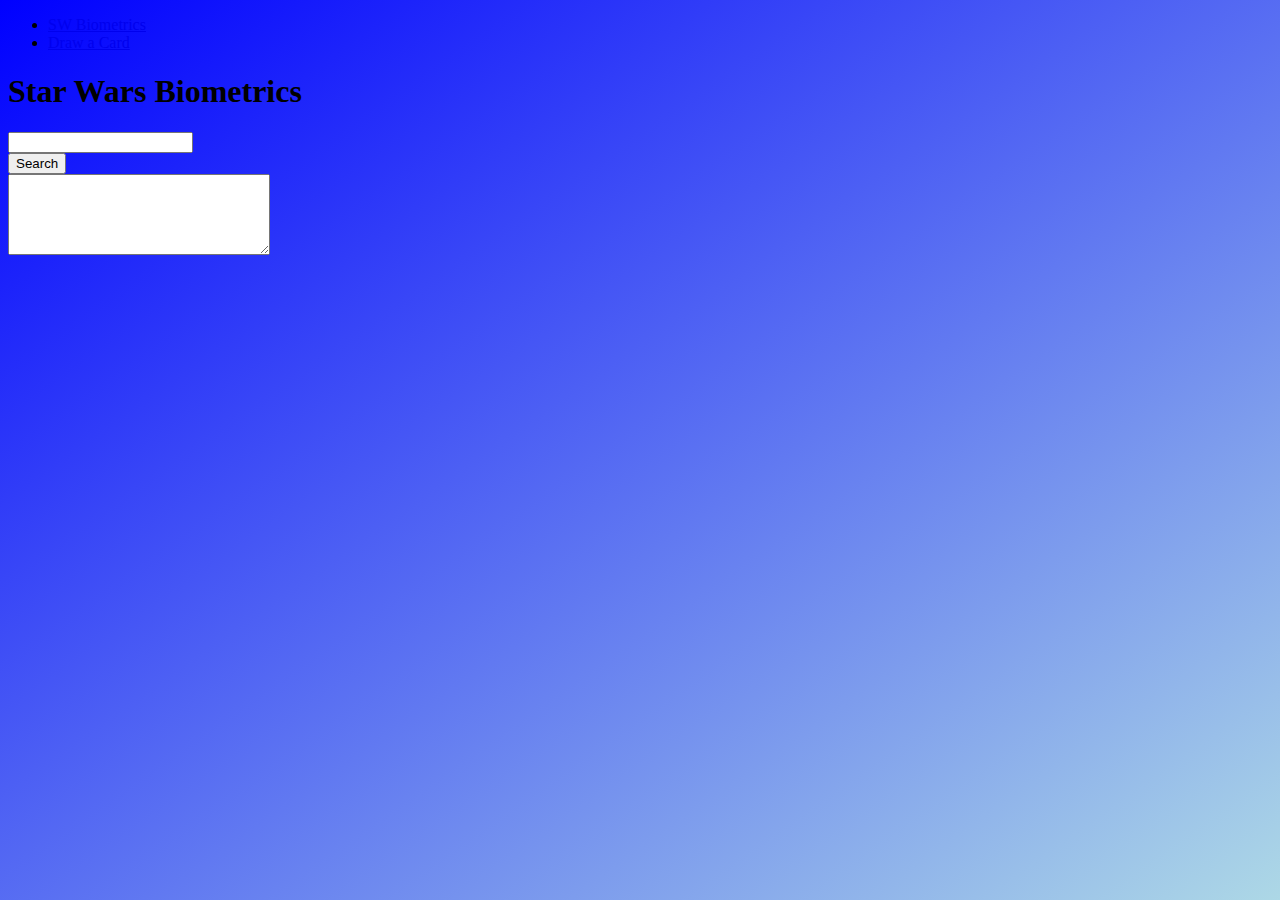
<file: index.html>
<!DOCTYPE html>
<html lang="en">
<head>
    <meta charset="UTF-8">
    <meta name="viewport" content="width=device-width, initial-scale=1.0">
    <link href="https://cdn.jsdelivr.net/npm/bootstrap@5.0.2/dist/css/bootstrap.min.css" rel="stylesheet" integrity="sha384-EVSTQN3/azprG1Anm3QDgpJLIm9Nao0Yz1ztcQTwFspd3yD65VohhpuuCOmLASjC" crossorigin="anonymous">
    <link rel="stylesheet" href="styles.css">
    <title>Star Wars Biometrics</title>
</head>
<body>
    <nav class="navbar navbar-expand-lg bg-light">
        <ul class="navbar-nav">
            <li class="nav-item">
                <a class="nav-link active" href="index.html">SW Biometrics</a>
            </li>
            <li class="nav-item">
                <a class="nav-link" href="./DrawACard/index.html">Draw a Card</a>
            </li>
        </ul>
    </nav>

    <div class="container rounded-3 bg-light mt-5 p-5">
        <h1 class="mb-3">Star Wars Biometrics</h1>

        <div class="row mt-3">
            <div class="col-md-6 mb-3">
                <input type="text" class="form-control" id="inputField">
            </div>
            <div class="col-md-6">
                <button id="searchButton" class="btn btn-primary">Search</button>
            </div>
        </div>
        <div class="row">
            <textarea class="form-control" id="outputField" cols="30" rows="5" readonly></textarea>
        </div>
    </div>

    <script src="script.js"></script>
</body>
</html>
</file>
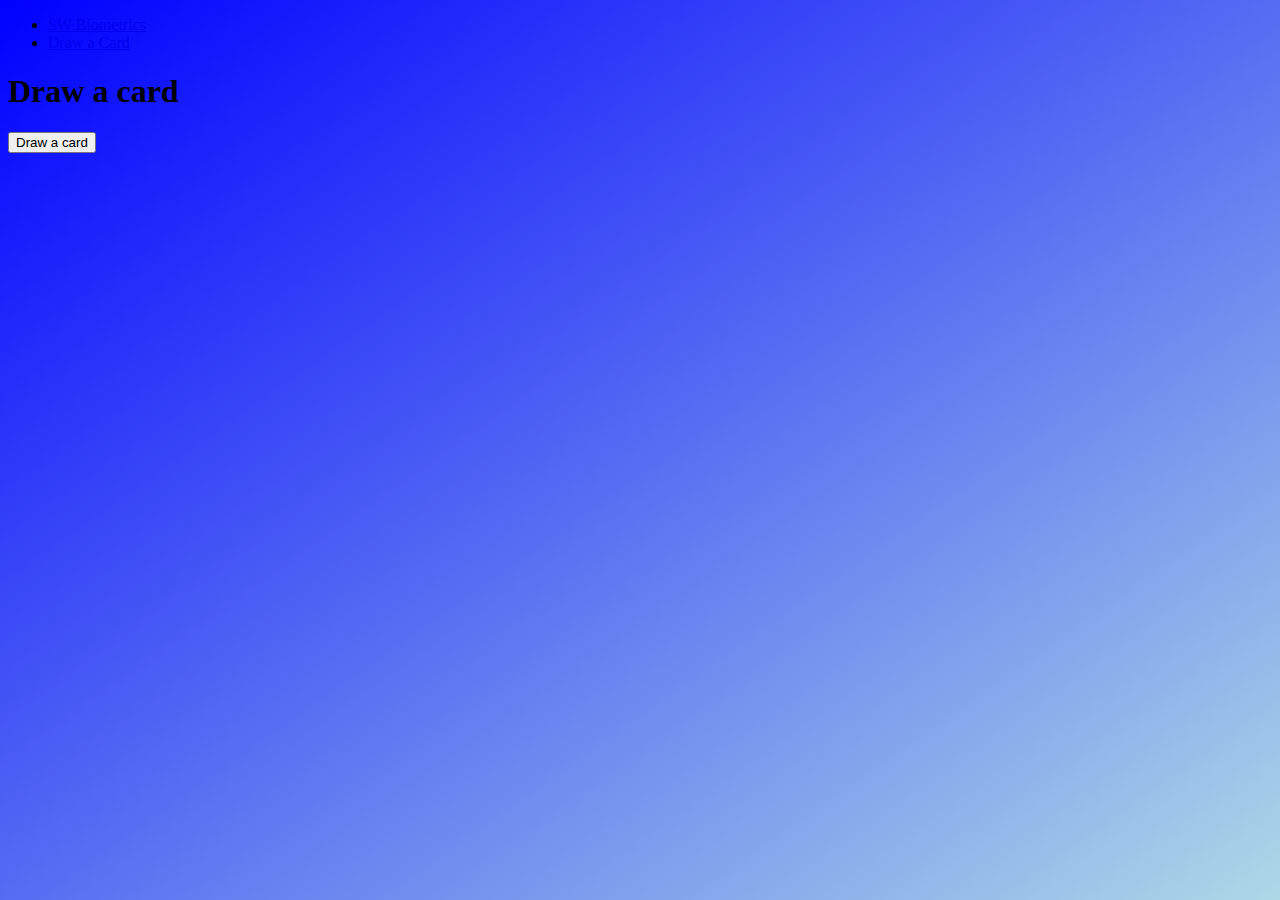
<file: DrawACard/index.html>
<!DOCTYPE html>
<html lang="en">
<head>
    <meta charset="UTF-8">
    <meta name="viewport" content="width=device-width, initial-scale=1.0">
    <link href="https://cdn.jsdelivr.net/npm/bootstrap@5.0.2/dist/css/bootstrap.min.css" rel="stylesheet" integrity="sha384-EVSTQN3/azprG1Anm3QDgpJLIm9Nao0Yz1ztcQTwFspd3yD65VohhpuuCOmLASjC" crossorigin="anonymous">
    <link rel="stylesheet" href="../styles.css">
    <title>Draw a Card</title>
</head>
<body>
    <nav class="navbar navbar-expand-lg bg-light">
        <ul class="navbar-nav">
            <li class="nav-item">
                <a class="nav-link" href="../index.html">SW Biometrics</a>
            </li>
            <li class="nav-item">
                <a class="nav-link active" href="index.html">Draw a Card</a>
            </li>
        </ul>
    </nav>
    
    <div class="container rounded-3 bg-light mt-5 p-5 text-center">
        <h1 class="mb-3">Draw a card</h1>

        <button class="btn btn-primary mb-3" id="cardButton">Draw a card</button>
        
        
        <div id="cardContainer">
            <div class="card">
                <!-- <img src="https://deckofcardsapi.com/static/img/7D.png"> -->
            </div>
        </div>
    </div>

    <script type="module" src="script.js"></script>
</body>
</html>
</file>
<file: styles.css>
body {
    background-image: linear-gradient(to bottom right, blue, lightblue);
    background-attachment: fixed;
}

#cardContainer {
    width: 250px !important;
    margin: auto;
}
</file>
